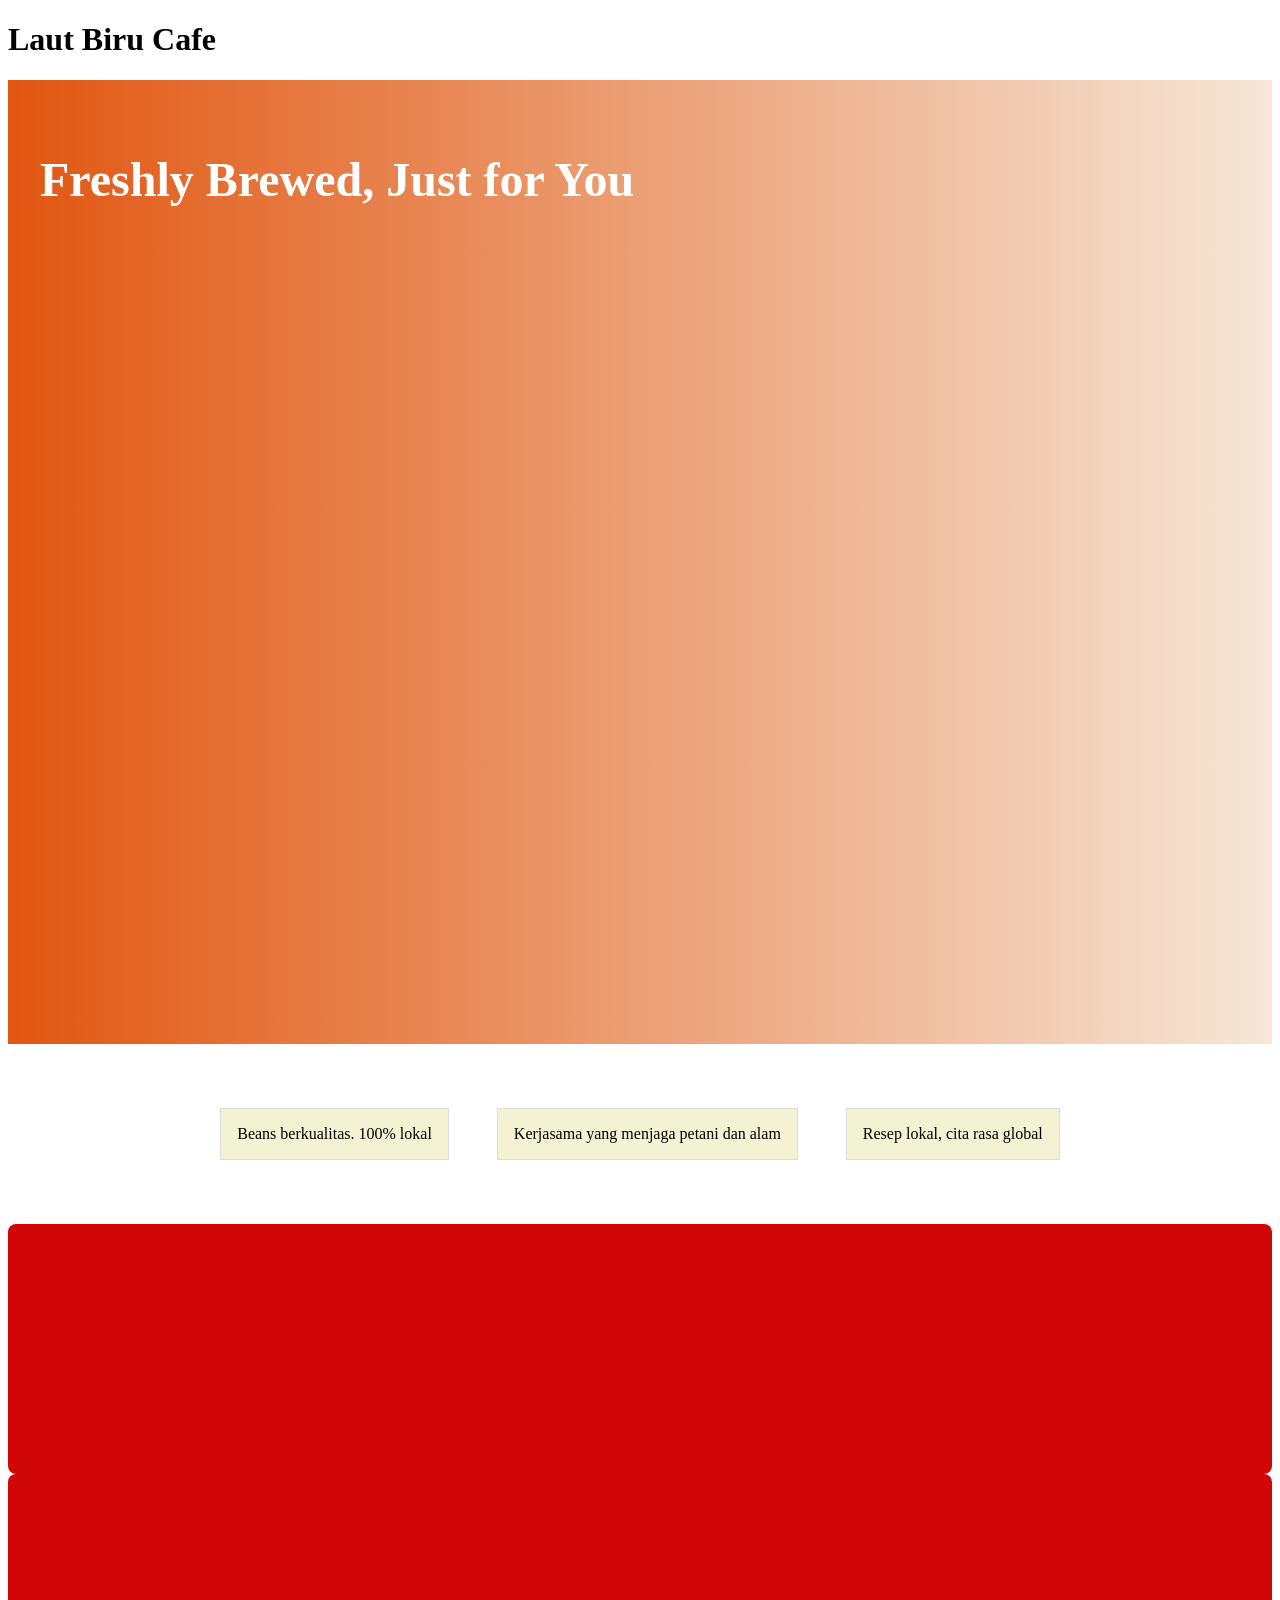
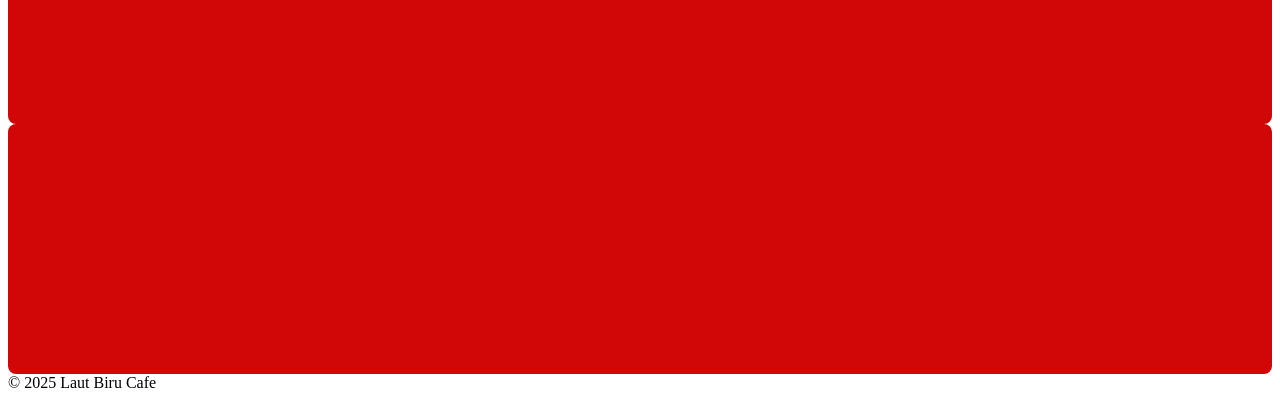
<file: bin/index.html>
<!DOCTYPE html>
<html lang="en">
  <head>
    <meta charset="UTF-8" />
    <meta name="viewport" content="width=device-width, initial-scale=1.0" />
    <title>Laut Biru Cafe</title>
    <link rel="stylesheet" href="style.css" />
  </head>
  <body>
    <body>
      <header><h1>Laut Biru Cafe</h1></header>
      <section class="hero">
        <h2>Freshly Brewed, Just for You</h2>
      </section>
      <section class="feature-list">
        <div class="feature">Beans berkualitas. 100% lokal</div>
        <div class="feature">Kerjasama yang menjaga petani dan alam</div>
        <div class="feature">Resep lokal, cita rasa global</div>
      </section>
      <section class="gallery">
        <div class="item"></div>
        <div class="item"></div>
        <div class="item"></div>
      </section>
      <footer>© 2025 Laut Biru Cafe</footer>
    </body>
  </body>
</html>
</file>
<file: bin/style.css>
.feature-list {
    display: flex;
    justify-content: center;
    margin: 3rem 1rem;
    gap: 1rem;
}

.feature {
    background: #f3f3d3;
    border: 1px solid #ddd;
    padding: 16px;
    margin: 16px;
    text-align: center;
}

.hero {
    height: 100vh;
    background: linear-gradient(to right, #e15611, #f6e7d8);
    background-color: aqua;
    color: white;
    font-size: 2rem;
    padding: 2rem;
    flex-grow: 1;
}
.container {
    display: grid;
    grid-template-columns: repeat(auto-fit, minmax(200px, 1fr));
    gap: 1rem;
    margin: 0 3rem;
}

.gallery .item {
    background: #d10606;
    height: 250px;
    border-radius: 8px;
}

@media(max-width: 600px) {
    .hero {
        font-size: 1.5rem;
        padding: 1rem;
    }
    .feature-list{
        flex-direction: column;
    }
}
</file>
